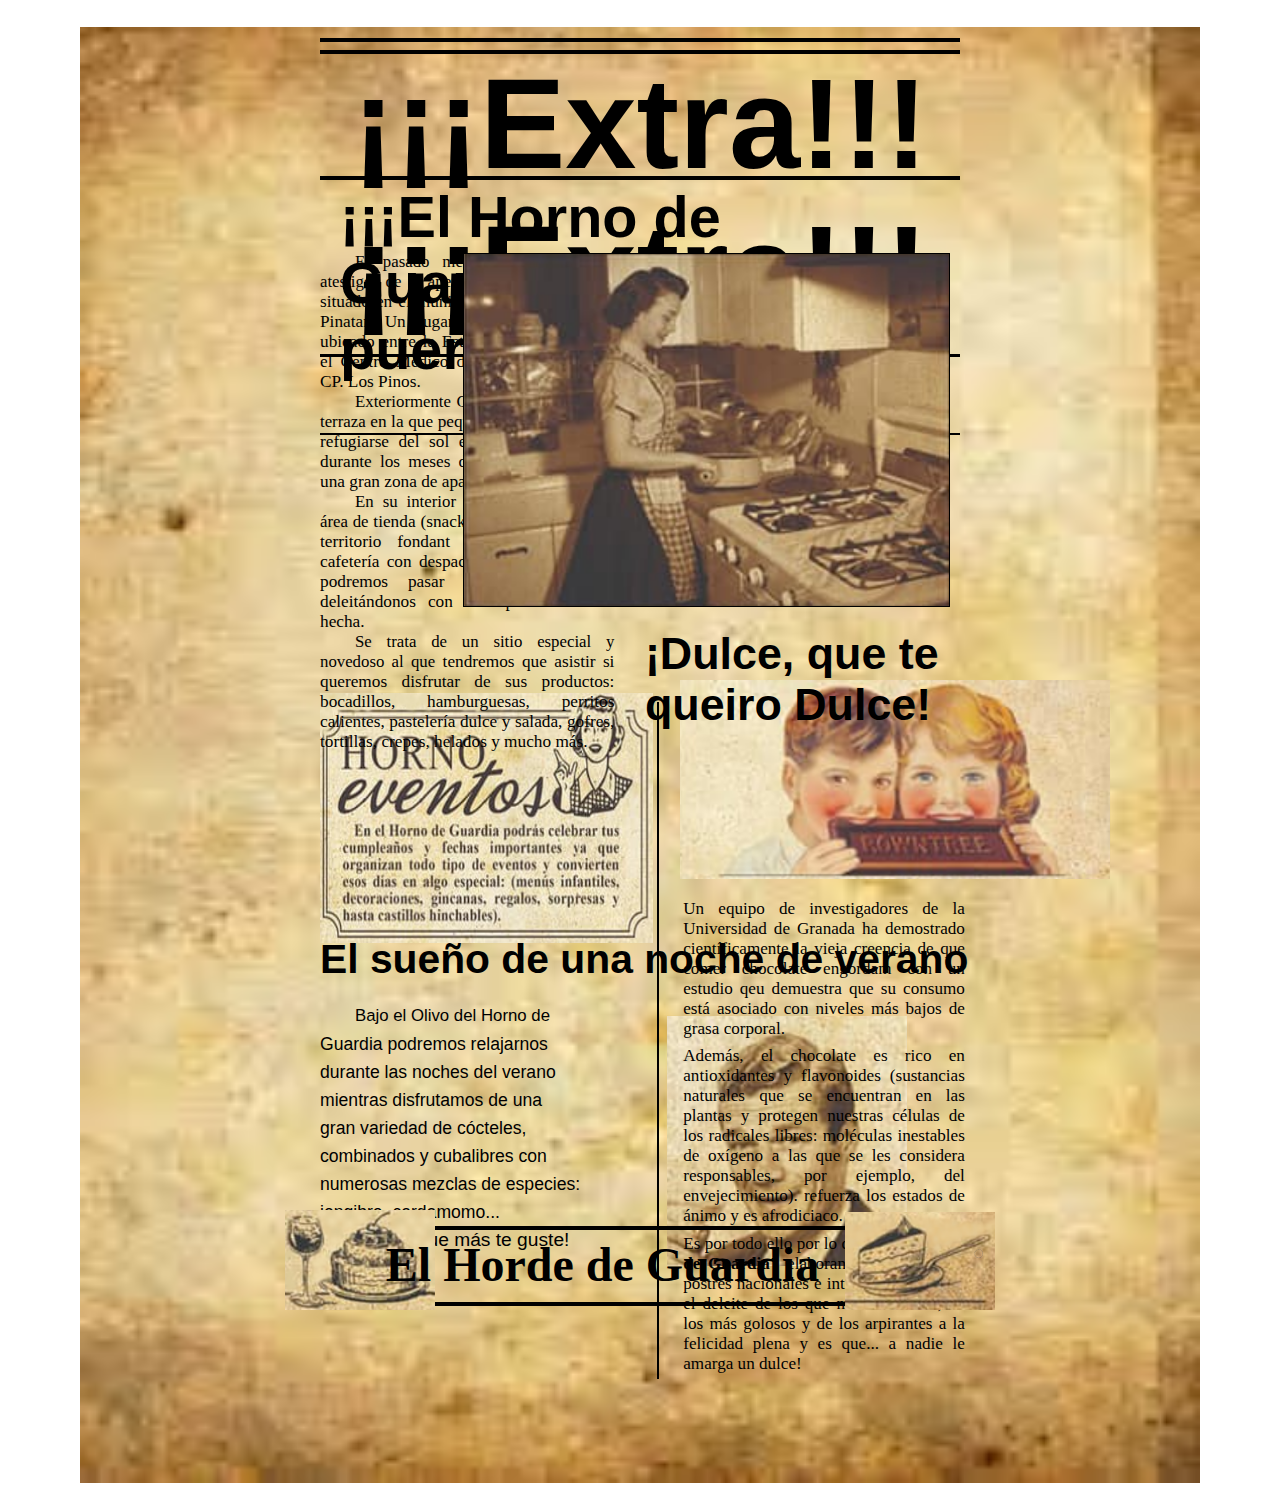
<file: MAQUETACIÓN WEB/index.html>
<!DOCTYPE html>
<html lang="en">

<head>
    <meta charset="UTF-8">
    <meta http-equiv="X-UA-Compatible" content="IE=edge">
    <meta name="viewport" content="width=device-width, initial-scale=1.0">
    <title>Fall Out - NewsPaper</title>
    <link rel="stylesheet" href="style.css">
    <!-- FONTS -->
    <link href="https://fonts.cdnfonts.com/css/old-london" rel="stylesheet">
</head>

<body>
    <main id="container-information">
        <div class="container-header">
            <header>
                <div id="header">
                    <hr id="hr1">
                    <hr id="hr2">
                    <h1>¡¡¡Extra!!! ¡¡¡Extra!!!</h1>
                    <hr id="hr3">
                </div>
            </header>
            <div id="container-nav">
                <nav>
                    <h2>¡¡¡El Horno de Guardia abre sus puertas!!!</h2>
                    <hr>
                </nav>
            </div>
        </div>
        <section id="container-information-principal">
            <article class="article">
                <div class="container-paragraphs">
                    <div id="paragraphs">
                        <div id="otro-parrafo">
                            <p>
                                <big>El pasado mes de Marzo fuimos atestigos de la</big>
                                aperturade un nuevo local situado en el municipio
                                de San Pedro del Pinatar. Un lugar diferente y original ubicado entre la Estacion de autobuses y
                                el Centro Médico del poblado, frente al CP. Los Pinos. <br>
                                <big>Exteriormente Cuenta con una amplia terraza</big>
                                en la que peques y mayores podrán refugiarse del sol
                                en verano y del frio durante los meses de invierno así como una gran zona de aparcamiento. <br>
                                <big>En su interior podemos apreciar un área de </big>
                                tienda (snacks variados, golosinas, territorio fondant
                                y revistas) y una cafetería con despacho de pan en la que podremos pasar mañanas y tardes
                                deleitándonos con su repostería recíen hecha. <br>
                                <big>Se trata de un sitio especial y novedoso al que</big>
                                tendremos que asistir si queremos disfrutar de
                                sus productos: bocadillos, hamburguesas, perritos calientes, pastelería dulce y salada, gofres,
                                tortillas, crepes, helados y mucho más.
                            </p>
                        </div>
                        <div id="img-chica-top-right">
                            <img src="./img/doña-cocinando.png" alt="doña-cocinando">
                        </div>
                    </div>
                </div>
                <div class="img-horno">
                    <img src="./img/doña-pechuga.png" alt="doña-pechuga">

                </div>
            </article>
        </section>
        <section id="container-intormaction-botton">
            <article id="article-footer">
                <div class="container-information-relative">
                    <h3>El sueño de una noche de verano</h3>
                </div>
                <div id="señor-pechuga">
                    <div class="paragraph-footer">
                        <p><big>Bajo el Olivo del Horno de </big> <br>Guardia podremos relajarnos <br> durante las noches del verano <br> mientras
                            disfrutamos de una <br> gran variedad de cócteles, <br> combinados y cubalibres con <br> numerosas mezclas de
                            especies: <br> jengibre, cardamomo... <br>
                            <big id="big-2">Elije el que más te guste!</big>
                        </p>
                    </div>
                    <div>
                        <img src="./img/señor-pechuga.png" alt="señor pechuga">
                    </div>
                </div>
            </article>
        </section>
        <section id="container-kids">
            <article id="article-chica">
                <div id="subtitle">
                    <h3>¡Dulce, que te queiro Dulce!</h3>
                </div>

            </article>
            <article id="article-kids">
                <div id="container-final-article">
                    <img src="./img/cansones.png" alt="cansones">
                </div>
                <div>
                    <p>Un equipo de investigadores de la Universidad de Granada ha demostrado científicamente la vieja
                        creencia de que comer chocolate engordam con un estudio qeu demuestra que su consumo está
                        asociado con niveles más bajos de grasa corporal.</p>
                        
                    <p>Además, el chocolate es rico en antioxidantes y flavonoides (sustancias naturales que se
                        encuentran en las plantas y protegen nuestras células de los radicales libres: moléculas
                        inestables de oxígeno a las que se les considera responsables, por ejemplo, del envejecimiento).
                        refuerza los estados de ánimo y es afrodiciaco.</p>    

                    <p>Es por todo ello por lo que en el <b>"Horno de Guardia"</b> elaboran con chocolatem postres
                        nacionales e internacionales para el deleite de los que más se cuidan, de los más golosos y de
                        los arpirantes a la felicidad plena y es que... a nadie le amarga un dulce!
                    </p>
                </div>
            </article>

        </section>
    </main>
    <footer>
        <div id="img-left-footer">
            <img src="./img/pastel-y -vino.png">
        </div>
        <div id="text-footer">
            <h2>El Horde de Guardia</h2>
        </div>
        <div id="img-rigth-footer">
            <img src="./img/postre.png">
        </div>
        
    </footer>
    <div>
        <hr id="hr-footer">
        <hr id="linea"></hr>

    </div>

</body>

</html>
</file>
<file: MAQUETACIÓN WEB/style.css>
@import url('https://fonts.cdnfonts.com/css/old-london');

body {
    margin: 0;
    outline: 0;
    padding: 0 25%;
    background: url(./img/background/background.jpg) no-repeat;
    background-size: 70rem 91rem;
    background-position: 50%;
}

#header {
    margin-top: 3rem;
    box-sizing: border-box;
    height: 106px;position: relative;
    top: -10px;
    text-align: center;
    width: auto;
}

.container-header {
    position: relative;
}


#header h1 {
    font-family: 'Old London', sans-serif;
    /* font-family: 'UnifrakturMaguntia', cursive; */
    font-size: 8rem;
    display: block;
    position: relative;
    top: -100px;
    border-bottom: 3px solid;
    padding: 10px 1rem;
}

hr {
    border: 2px solid black ;
}

#container-nav h2 {
    font-size: 3.6rem;
    font-family: 'Old London', sans-serif;
    position: absolute;
    top: 115%;
    margin: 0;
    padding: 0 20px;
    /* left: 15%; */
}

#container-nav nav hr {
    position: relative;
    top: .9rem;
}

#hr3 {
    position: relative;
    top: -103%;
    border: 1.8px solid black;
}

big {
    margin-left: 35px ;
    top: 30%;
    font-size: 1.05rem;
}

.container-paragraphs p{
    position: relative;
    top: 30%;
    /* width: 20rem; */
    font-size: 1.08rem;
    text-align: justify;
}

#otro-parrafo {
    margin-top: 10px;
    width: 23%;
    position: absolute;
    top: 25%;
}

#img-chica-top-right img {
    width: 30.3rem;
    height: 22rem;
    margin: 10px 2rem;
    border: 1px solid black;
    display: block;
    position: absolute;
    right: 23.3%;
    top: 27%;
  }

.img-horno img {
    width: 26%;
    height: 250px;
    position: absolute;
    top: 77%;
    bottom: 1.2rem;
    z-index: -10;
}   

#article-footer .container-information-relative h3 {
    font-family: 'Old London', sans-serif;
    font-size: 2.55rem;
    margin: 0;
}

#article-footer #señor-pechuga .paragraph-footer p {
    font-family: 'UnifrakturMaguntia', sans-serif;
    font-size: 1.1rem;
    line-height: 28px;
    width: 100%;
    text-align: justify;
}

#big-2 {
    font-size: 1.2rem;
}

#container-intormaction-botton  #article-footer{
    display: inline-block;
    position: absolute;
    top: 104%;
}

#señor-pechuga {
    position: relative;
}

#señor-pechuga div img {
    position: absolute;
    padding-top: 0;
    bottom: -5%;
    left: 53.5%;
    width: 240px;
    height: 250px;
    z-index: -30;
}

#container-kids {
    padding-top: 0;
    padding-left: 5px;
    position: relative;
    margin-top: 33.5rem;
    width: 44%;
    right: -52.7%;
    text-align: justify;
    border-left: 2px solid black;
}

#article-chica #subtitle h3 {
    font-family: 'Old London', sans-serif;
    font-size: 2.8rem;
    position: absolute;
    left: -5%;
    top: -11%;
    width: 130%;
    text-align: left;
    margin: 0;
    z-index: 10;
}

#container-final-article img {
    width: 430px;
    text-align: right;
    padding: 5rem 0 0 1rem;
    position: absolute;
    top: -15%;
}

#article-kids {
    padding-top: 12.1rem;
}

#article-kids div p {
    font-size: 1.07rem;
    margin: 3px;
    padding-left: 1rem;
    padding-bottom: .3rem;
    width: 100%;
    height: 100%;

}

footer {
    text-align: end;
    padding: 4rem;
}

footer #text-footer h2 {
    font-size: 3rem;
    position: absolute;
    right: 36%;
    bottom: -48%;
    z-index: 10;
}

footer #img-left-footer img {
    position: absolute;
    right: 66%;
    width: 150px;
    bottom: -45.5%;
}

footer #img-rigth-footer img {
    position: absolute;
    left: 66%;
    width: 150px;
    bottom: -45.5%;
}

div #hr-footer {
    position: absolute;
    bottom: -37.5%;
    width: 50%;
    text-align: center;
}

div #linea {
    position: absolute;
    bottom: -46%;
    width: 50%;
    text-align: center;
}

hr {
    z-index: -20;
}
</file>
